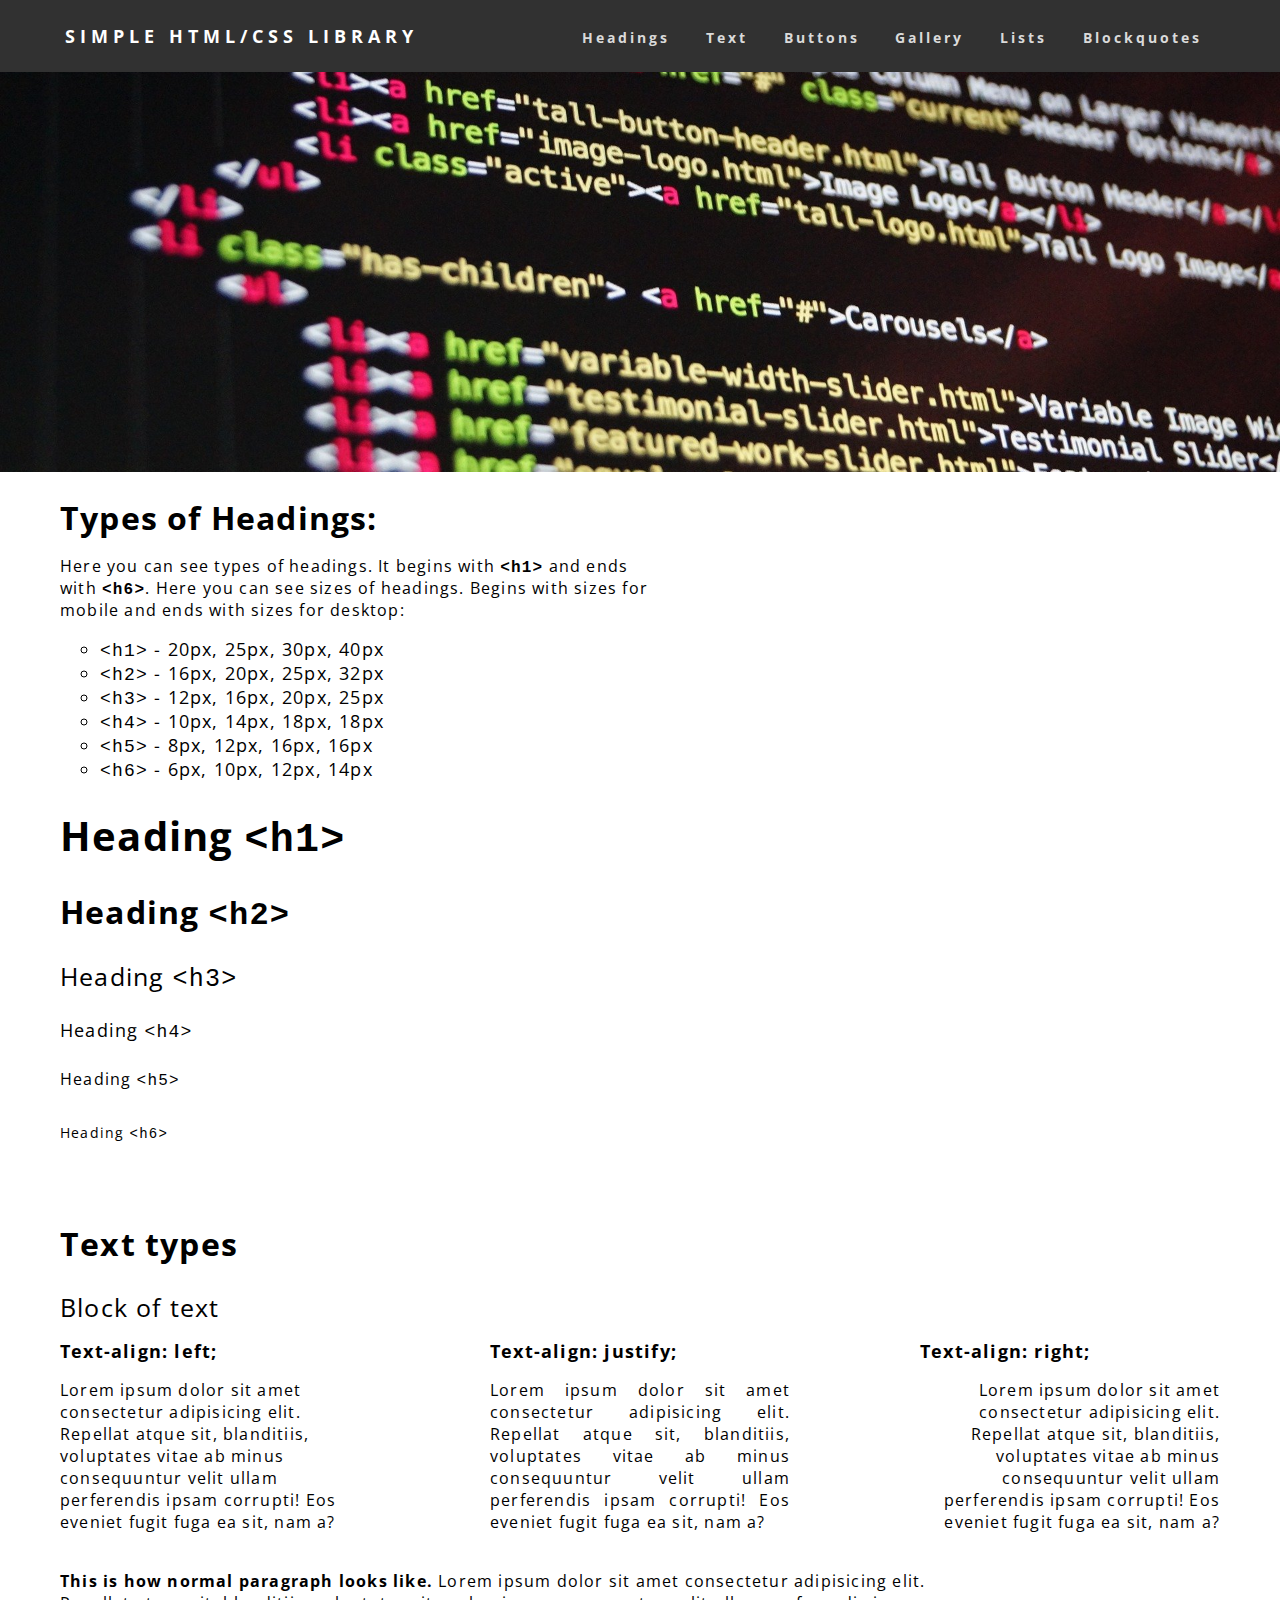
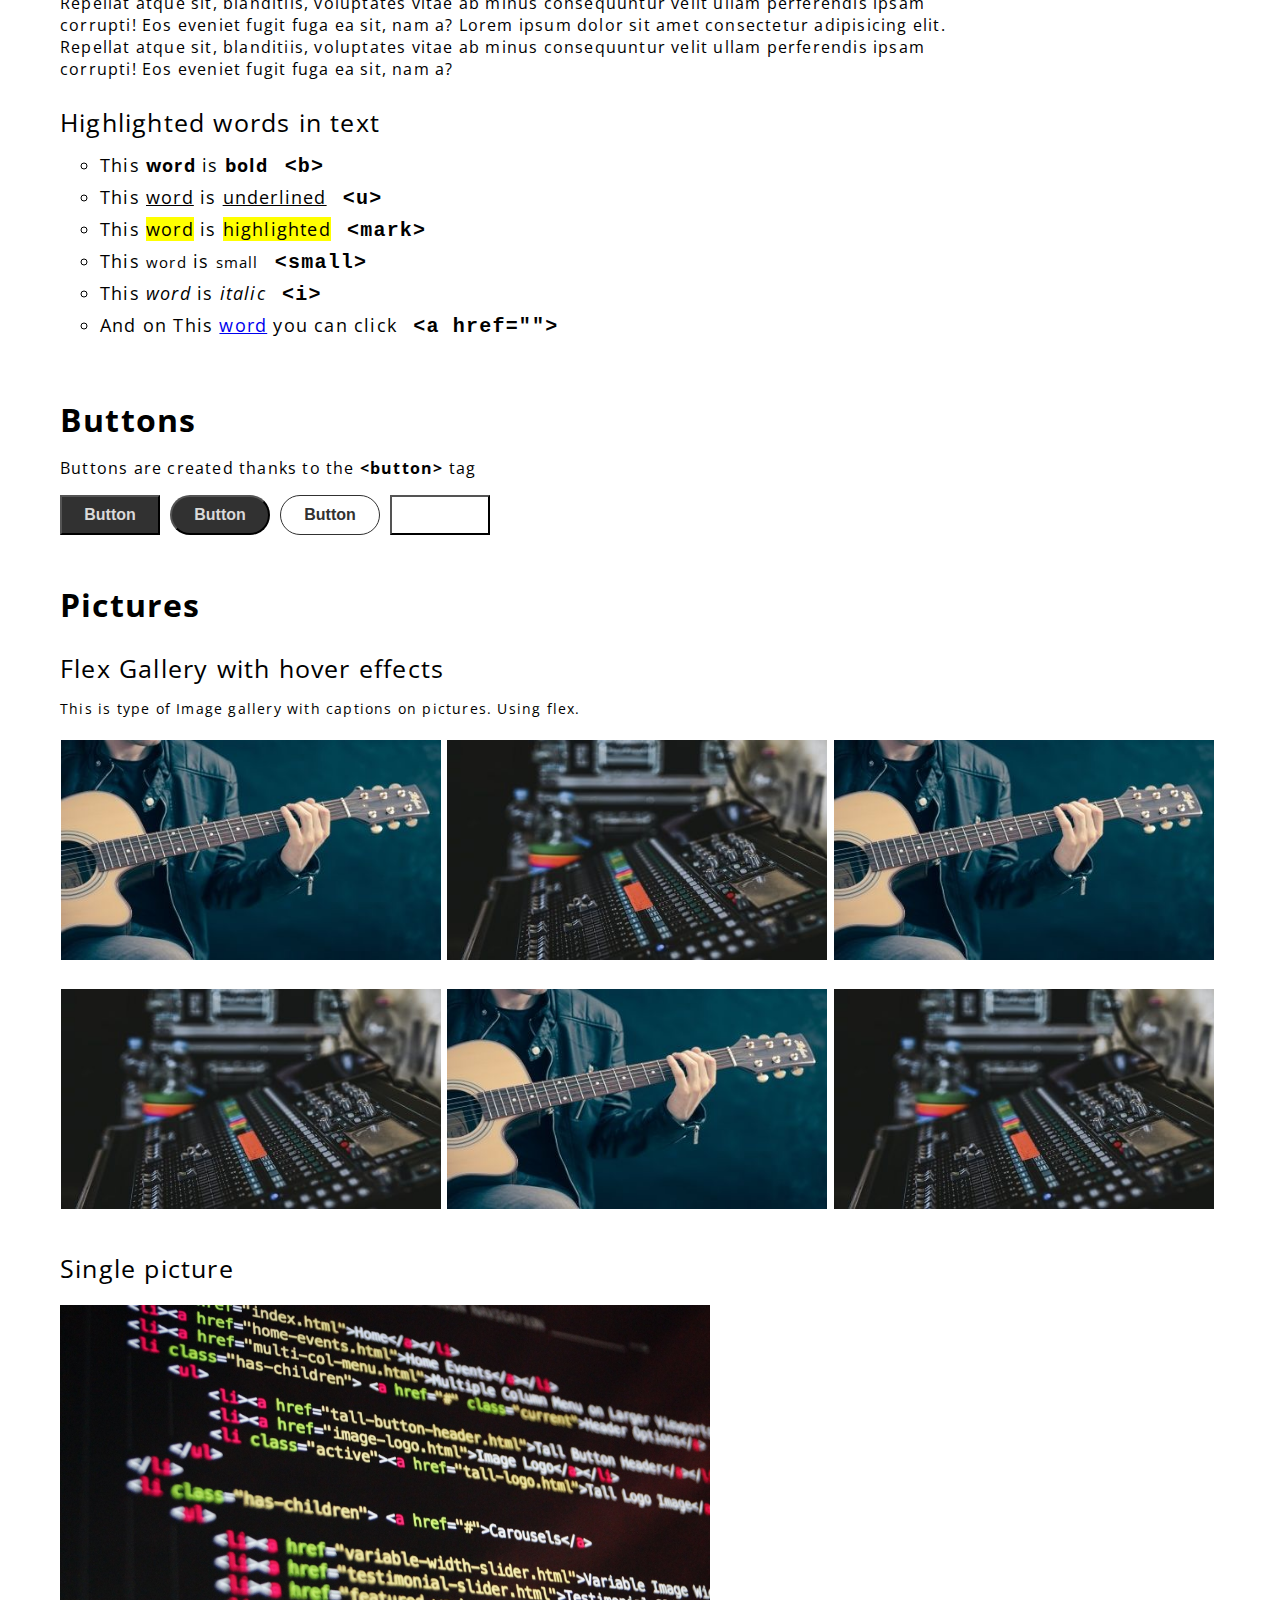
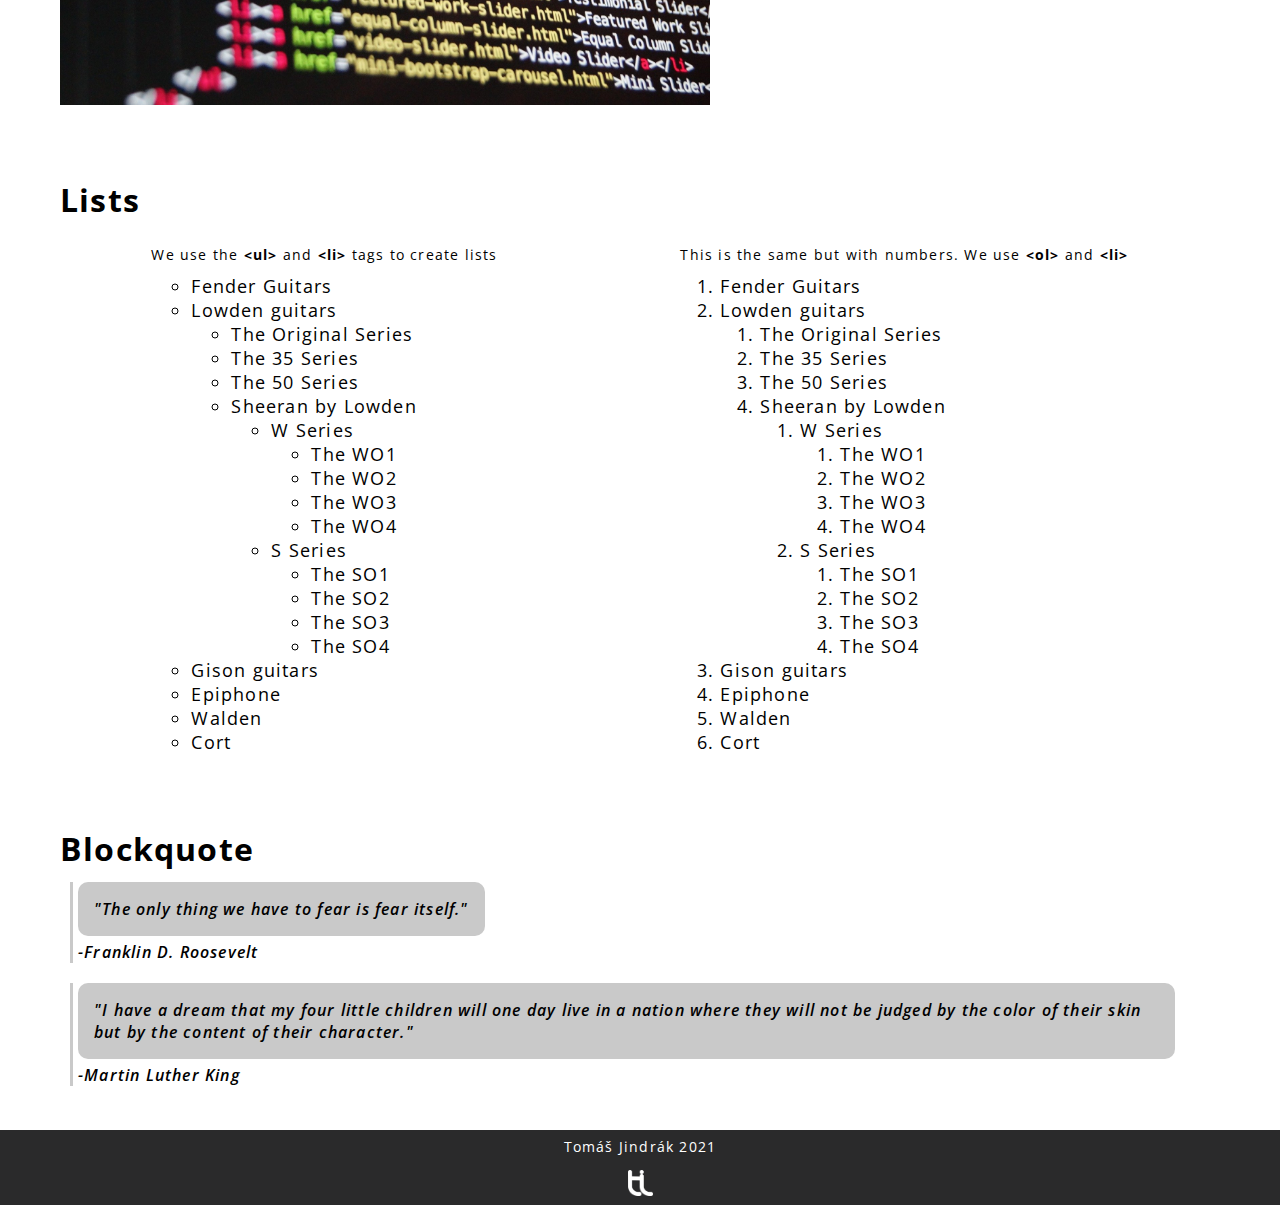
<file: docs/index.html>
<!DOCTYPE html>
<html lang="en">

<head>
    <meta charset="UTF-8">
    <meta http-equiv="X-UA-Compatible" content="IE=edge">
    <meta name="viewport" content="width=device-width, initial-scale=1.0">
    <title>HTML&CSS Gallery</title>
    <link rel="stylesheet" href="./css/main.css">
    <link href="https://fonts.googleapis.com/css2?family=Open+Sans:ital,wght@0,300;0,400;0,500;0,700;1,300&display=swap"
        rel="stylesheet">
</head>

<body>
    <nav>
        <div class="nav-container">
            <div class="logo">
            <h1>Simple HTML/CSS library</h1>
        </div>
        <ul class="nav-links">
            <li><a href="#headings">Headings</a></li>
            <li><a href="#texttypes">Text</a></li>
            <li><a href="#buttons">Buttons</a></li>
            <li><a href="#gallery">Gallery</a></li>
            <li><a href="#lists">Lists</a></li>
            <li><a href="#blockq">Blockquotes</a></li>
        </ul>
        <div class="burger">
            <div class="line1"></div>
            <div class="line2"></div>
            <div class="line3"></div>
        </div>
        </div>
    </nav>
    <main>
        <div class="bg"></div>
        <section class="container">
            <h2 id="headings">Types of Headings:</h2>
            <div class="describ">
                <p>Here you can see types of headings. It begins with <b><code>&lt;h1&gt;</code></b>
                    and ends with
                    <b><code>&lt;h6&gt;</code></b>. Here you can see sizes of headings. Begins with sizes for mobile and ends with sizes for desktop:
                </p>
                <ul class="list">
                    <li><code>&lt;h1&gt;</code> - 20px, 25px, 30px, 40px</li>
                    <li><code>&lt;h2&gt;</code> - 16px, 20px, 25px, 32px</li>
                    <li><code>&lt;h3&gt;</code> - 12px, 16px, 20px, 25px</li>
                    <li><code>&lt;h4&gt;</code> - 10px, 14px, 18px, 18px</li>
                    <li><code>&lt;h5&gt;</code> - 8px, 12px, 16px, 16px</li>
                    <li><code>&lt;h6&gt;</code> - 6px, 10px, 12px, 14px</li>
                </ul>
            </div>
            <div class="headings">
                <h1>Heading <code>&lt;h1&gt;</code></h1>
                <h2>Heading <code>&lt;h2&gt;</code></h2>
                <h3>Heading <code>&lt;h3&gt;</code></h3>
                <h4>Heading <code>&lt;h4&gt;</code></h4>
                <h5>Heading <code>&lt;h5&gt;</code></h5>
                <h6>Heading <code>&lt;h6&gt;</code></h6>
            </div>
        </section>
        <section class="container">
            <h2 id="texttypes">Text types</h2>
            <h3>Block of text</h3>
            <div class="small">
                <div class="small__block">
                    <span class="small__block__describ">Text-align: left;</span>
                    <p class="text-left">Lorem ipsum dolor sit amet consectetur adipisicing elit. Repellat atque sit,
                        blanditiis, voluptates vitae ab minus consequuntur velit ullam perferendis ipsam corrupti! Eos
                        eveniet fugit fuga ea sit, nam a?
                    </p>
                </div>
                <div class="small__block">
                    <span class="small__block__describ">Text-align: justify;</span>
                    <p class="text-justify">Lorem ipsum dolor sit amet consectetur adipisicing elit. Repellat atque sit,
                        blanditiis, voluptates vitae ab minus consequuntur velit ullam perferendis ipsam corrupti! Eos
                        eveniet fugit fuga ea sit, nam a?
                    </p>
                </div>
                <div class="small__block">
                    <span class="small__block__describ">Text-align: right;</span>
                    <p class="text-right">Lorem ipsum dolor sit amet consectetur adipisicing elit. Repellat atque sit,
                        blanditiis, voluptates vitae ab minus consequuntur velit ullam perferendis ipsam corrupti! Eos
                        eveniet fugit fuga ea sit, nam a?
                    </p>
                </div>
            </div>
            <div class="big">
                <p> <b>This is how normal paragraph looks like.</b> Lorem ipsum dolor sit amet consectetur adipisicing elit. Repellat atque sit,
                    blanditiis, voluptates vitae ab minus consequuntur velit ullam perferendis ipsam corrupti! Eos
                    eveniet fugit fuga ea sit, nam a? Lorem ipsum dolor sit amet consectetur adipisicing elit. Repellat atque sit,
                    blanditiis, voluptates vitae ab minus consequuntur velit ullam perferendis ipsam corrupti! Eos
                    eveniet fugit fuga ea sit, nam a?
                </p>
            </div>
            <h3>Highlighted words in text</h3>
            <ul>
                <li class="word">This <b>word</b> is <b>bold</b> <span class="example"><code>&lt;b&gt;</code></span>
                </li>
                <li class="word">This <u>word</u> is <u>underlined</u> <span
                        class="example"><code>&lt;u&gt;</code></span></li>
                <li class="word">This <mark>word</mark> is <mark>highlighted</mark> <span
                        class="example"><code>&lt;mark&gt;</code></span></li>
                <li class="word">This <small>word</small> is <small>small</small> <span
                        class="example"><code>&lt;small&gt;</code></span></li>
                <li class="word">This <i>word</i> is <i>italic</i> <span class="example"><code>&lt;i&gt;</code></span>
                </li>
                <li class="word">And on This <a href="#">word</a> you can click <span class="example"><code>&lt;a
                            href=""&gt;</code></span></li>
            </ul>
        </section>
        <section class="container">
            <h2 id="buttons">Buttons</h2>
            <p>Buttons are created thanks to the <b>&lt;button&gt;</b> tag</p>
            <div class="flex">
                <button class="btn btn--square">
                    Button
                </button>
                <button class="btn btn--curved">
                    Button
                </button>
                <button class="btn btn--transparent">
                    Button
                </button>
                <button class="btn btn--invisible">
                    Button
                </button>
            </div>
        </section>
        <section class="container">
            <h2 id="gallery">Pictures</h2>
            <h3>Flex Gallery with hover effects</h3>
            <div>
                <p class="describtion">This is type of Image gallery with captions on pictures. Using flex.</p>
            </div>
            <div class="gallery">
                <figure>
                    <a href="">
                        <img src="./img/onas.jpg" alt="člověk s kytarou">
                        <div class="gallery__caption">Caption</div>
                    </a>
                </figure>
                <figure>
                    <a href="">
                        <img src="./img/vybaveni.jpg" alt="hudební mixážní pult">
                        <div class="gallery__caption">Caption</div>
                    </a>
                </figure>
                <figure>
                    <a href="">
                        <img src="./img/onas.jpg" alt="člověk s kytarou">
                        <div class="gallery__caption">Caption</div>
                    </a>
                </figure>
                <figure>
                    <a href="">
                        <img src="./img/vybaveni.jpg" alt="hudební mixážní pult">
                        <div class="gallery__caption">Caption</div>
                    </a>
                </figure>
                <figure>
                    <a href="">
                        <img src="./img/onas.jpg" alt="člověk s kytarou">
                        <div class="gallery__caption">Caption</div>
                    </a>
                </figure>
                <figure>
                    <a href="">
                        <img src="./img/vybaveni.jpg" alt="hudební mixážní pult">
                        <div class="gallery__caption">Caption</div>
                    </a>
                </figure>
            </div>
            <h3>Single picture</h3>
            <figure class="single">
                <a href="">
                    <img src="./img/code-g8d28e2f1e_1920.jpg" alt="kalendář">
                    <div class="gallery__caption">Single Image</div>
                </a>
            </figure>
        </section>
        <section class="container">
            <h2 id="lists">Lists</h2>
            <div class="box">
                <div>
                    <p class="describtion">We use the <b>&lt;ul&gt;</b> and <b>&lt;li&gt;</b> tags to create lists</p>
                    <ul class="list">
                        <li>Fender Guitars</li>
                        <li>Lowden guitars</li>
                        <ul>
                            <li>The Original Series</li>
                            <li>The 35 Series</li>
                            <li>The 50 Series</li>
                            <li>Sheeran by Lowden</li>
                            <ul>
                                <li>W Series</li>
                                <ul>
                                    <li>The WO1</li>
                                    <li>The WO2</li>
                                    <li>The WO3</li>
                                    <li>The WO4</li>
                                </ul>
                                <li>S Series</li>
                                <ul>
                                    <li>The SO1</li>
                                    <li>The SO2</li>
                                    <li>The SO3</li>
                                    <li>The SO4</li>
                                </ul>
                            </ul>
                        </ul>
                        <li>Gison guitars</li>
                        <li>Epiphone</li>
                        <li>Walden</li>
                        <li>Cort</li>
                    </ul>
                </div>
                <div>
                    <p class="describtion">This is the same but with numbers. We use <b>&lt;ol&gt;</b> and
                        <b>&lt;li&gt;</b></p>
                    <ol class="list">
                        <li>Fender Guitars</li>
                        <li>Lowden guitars</li>
                        <ol>
                            <li>The Original Series</li>
                            <li>The 35 Series</li>
                            <li>The 50 Series</li>
                            <li>Sheeran by Lowden</li>
                            <ol>
                                <li>W Series</li>
                                <ol>
                                    <li>The WO1</li>
                                    <li>The WO2</li>
                                    <li>The WO3</li>
                                    <li>The WO4</li>
                                </ol>
                                <li>S Series</li>
                                <ol>
                                    <li>The SO1</li>
                                    <li>The SO2</li>
                                    <li>The SO3</li>
                                    <li>The SO4</li>
                                </ol>
                            </ol>
                        </ol>
                        <li>Gison guitars</li>
                        <li>Epiphone</li>
                        <li>Walden</li>
                        <li>Cort</li>
                    </ol>
                </div>
            </div>
        </section>
        <section class="container">
            <h2 id="blockq">Blockquote</h2>
            <figure class="quote">
                <blockquote>
                    <p>"The only thing we have to fear is fear itself."</p>
                    <figcaption>-Franklin D. Roosevelt</figcaption>
                </blockquote>
            </figure>
            <figure class="quote">
                <blockquote>
                    <p>"I have a dream that my four little children will one day live in a nation where they will not be
                        judged by the color of their skin but by the content of their character."</p>
                    <figcaption>-Martin Luther King</figcaption>
                </blockquote>
            </figure>
        </section>
    </main>
    <footer>
        <div>
            <a href="mailto:tomjind018@pslib.cz">Tomáš Jindrák 2021</a>
            <a href="https://www.instagram.com/tjindrak/">
                <img src="./img/LOGO_white.png">
            </a>
        </div>
    </footer>
    <script src="./app.js"></script>
</body>

</html>
</file>
<file: docs/css/main.css>
* {
    box-sizing: border-box;
}
body {
    overflow-x: hidden;
    margin: 0;
}
nav {
    background-color: var(--dark-color);
}
.nav-container {
    display: flex;
    justify-content: space-between;
    align-items: center;
    min-height: 8vh;
    
    padding: 0 5px;
}
.logo {
    text-transform: uppercase;
    letter-spacing: 5px;
    font-size: 22px;
}
.nav-links {
    display: flex;
    width: 40%;
    justify-content: space-around;
    margin-top: 0;
    margin-bottom: 0;
}
.nav-links a {
    color: var(--light-color);
    text-decoration: none;
    letter-spacing: 3px;
    font-size: 14px;
    font-weight: bold;
    transition: 0.8s;
}
.nav-links li {
    list-style: none;
}
.nav-links li a:hover {
    color: var(--light-hover-color);
    transition: 0.8s;
}
.burger {
    display: none;
    cursor: pointer;
}

.burger div{
    width: 25px;
    height: 3px;
    background-color: var(--light-color);
    margin: 5px;
    transition: all 0.3s ease;
}
@media screen and (max-width:2560px) {
    .nav-links {
        width: 60%;
        justify-content: space-around;
    }
}
@media screen and (max-width:1400px) {
    .nav-links {
        width: 60%;
        justify-content: space-around;
    }
}
@media screen and (max-width:1200px) {
    .nav-links {
        width: 90%;
        justify-content: space-between;
    }
}

@media screen and (max-width: 900px) {
    body {
        overflow-x: hidden;
    }
    .nav-links {
        position: absolute;
        right: 0px;
        height: 92vh;
        top: 8vh;
        background-color: var(--dark-color);
        display: flex;
        flex-direction: column;
        align-items: center;
        justify-content: space-around;
        width: 70%;
        transform: translateX(100%);
        transition: transform 0.5s ease-in;
        padding-left: 0;
    }
    .nav-links li {
        opacity: 0;
    }
    .burger {
        display: block;
    }
}
.nav-active {
    transform: translateX(0%);
}

@keyframes navLinkFade {
    from {
        opacity: 0;
        transform: translateX(50px);
    }
    to {
        opacity: 1;
        transform: translateX(0px);
    }
}

.toggle .line1 {
    transform: rotate(-45deg) translate(-5px, 6px);

}
.toggle .line2 {
    opacity: 0;
}
.toggle .line3 {
    transform: rotate(45deg) translate(-5px, -6px);
}
.logo h1 {
    padding-left: 5px;
}





li {
    list-style: circle;
}
ol li {
    list-style: normal;
}
.bg {
    content: "";
    background-image: url(../img/code-g8d28e2f1e_1920.jpg);
    background-position: center;
    background-repeat: no-repeat;
    background-size: cover;
    height: 80px;
}

.container {
    padding: 2em 5px;
}

.container h2 {
    margin-top: 0;
    margin-bottom: 10px;
}
.container h3 {
    margin-bottom: 5px;
}

.container .modifer {
    margin-bottom: 10px;
    margin-top: 5px;
    margin-left: 5px;
}

.describ {
    width: 100%;
    margin-top: 5px;
}
.list {
    margin: 10px 0 10px 0;
}


.small {
    display: flex;
    flex-direction: column;
    justify-content: space-around;
}

.small__block {
    width: 100%;
    margin: 10px 0 5px 0;
}
.text-left {
    text-align: left;
}
.text-justify {
    text-align: justify;
}
.text-right {
    text-align: right;
}

.big {
    margin: 0 auto;
    width: 100%;
    margin: 10px 0 15px 0;
}

.word {
    margin-bottom: 5px;
}

.example {
    margin-left: 10px;
}

.flex{
    display: flex;
    margin-top: 10px;
}

.btn {
    display: block;
    background-color: var(--dark-color);
    width: 50px;
    height: 20px;
    text-decoration: none;
    text-align: center;
    transition: 2s;
    margin-right: 10px;
}

.btn--square:hover {
    background-color: var(--white-color);
    transition: 2s;
}

.btn--curved {
    border-radius: 20px;
}

.btn--transparent {
    border: 1px solid var(--dark-color);
    border-radius: 20px;
    background-color: var(--opacity-color);
}

.btn--invisible {
    background-color: var(--opacity-color);
}


.gallery {
    display: flex;
    overflow-x: scroll;
    overflow-y: hidden;
    white-space: nowrap;
    scroll-behavior: smooth;
    margin-bottom: 15px;
}
.gallery::-webkit-scrollbar {
    height: 10px;
}

.gallery::-webkit-scrollbar-thumb {
    border-radius: 20px;
    background: var(--grey-color);
    width: 100px;
}

figure {
    display: block;
    width: fit-content;
    margin-right: 5px;
    margin-left: 0;
}

figure a {
    display: block;
    overflow: hidden;
    width: 340px;
    height: 200px;
    position: relative;
    margin-bottom: 5px;
}
figure a .gallery__caption {
    position: absolute;
    opacity: 0;
    transition: 0.8s;
    bottom: 0;
    background-color: var(--dark-color);
    width: 100%;
    padding: 5px;
}
figure a:hover .gallery__caption {
    transition: 0.8s;
    display: block;
    opacity: 1;
}

figure a img {
    height: 100%;
    width: 100%;
    transition: 0.8s;
}

figure a:hover img {
    transform: scale(1.07);
    transition: 0.8s;
}
.describtion {
    margin-bottom: 10px;
}

.single {
    display: block;
    overflow: hidden;
    position: relative;
    margin: 20px auto 20px 0;
}
.single a {
    width: 350px;
    height: 200px;
}
.single a .gallery__caption {
    position: absolute;
    opacity: 0;
    transition: 0.8s;
    bottom: 0;
    background-color: var(--dark-color);
    width: 100%;
}
.single a:hover .gallery__caption {
    transition: 0.8s;
    display: block;
    opacity: 1;
}

.single a img {
    height: 100%;
    width: 100%;
    transition: 0.8s;
}

.single a:hover img {
    transform: scale(1.07);
    transition: 0.8s;
}
.box div {
    margin-bottom: 15px;
}
li {
    display: list-item;
}


.quote {
    margin-bottom: 20px;
    margin-left: 0;
}
.quote blockquote p {
    background-color: var(--grey-color);
    padding: 1em;
    border-radius: 10px;
    margin: 0 0 5px 0;
}
.quote blockquote {
    padding-left: 5px;
    margin-top: 0;
    margin-left: 10px;
    border-left: 3px solid var(--grey-color);
}
footer {
    background-color: #2a2a2b;
}
footer div {
    margin: 0 auto;
    display: flex;
    flex-direction: column;
    align-items: center;
}
footer a {
    display: block;
    margin: 0.5em;
}
footer img {
    width: 25px;
}

@media (min-width: 500px) {
    .container {
        padding: 2em 40px;
    }
    .nav-container {
        padding: 0 40px;
    }
}

@media (min-width: 768px) {
    .nav-container {
        padding: 0 60px;
    }
    .bg {
        height: 150px;
    }
    .container {
        padding: 2em 60px;
    }
    .btn {
        width: 100px;
        height: 40px;
    }
    figure a {
        width: 380px;
        height: 220px;
    }
    .single a{
        width: 450px;
        height: 250px;
    }

}

@media (min-width: 1020px) {
    .nav-container {
        max-width: 1400px;
        margin: 0 auto;
    }
    .bg {
        height: 250px;
    }
    .describ {
        width: 600px;
    }
    .small {
        display: flex;
        flex-direction: row;
        justify-content: space-between;
    }
    .small__block {
        width: 300px;
    }
    .big {
        max-width: 900px;
    }
    .container {
        max-width: 1400px;
        margin: 0 auto;
    }
    .gallery {
        overflow-x: hidden;
        flex-wrap: wrap;
        justify-content: space-around;
    }
    .single a{
        width: 650px;
        height: 400px;
    }
    .box {
        display: flex;
        justify-content: space-around;
    }
}

@media (min-width: 1020px) {
    .bg {
        height: 400px;
    }
}

/*Typography*/

:root /*color*/ {
    --light-color: rgb(218, 218, 218);
    --light-hover-color: #ffffff;
    --dark-color: rgb(49, 49, 49);
    --white-color: #ffffff;
    --black-color: #000000;
    --grey-color: rgb(201, 201, 201);
    --opacity-color: rgba(0, 0, 0, 0);
}
html {
    font-family: 'Open Sans', sans-serif;
    letter-spacing: 0.1em;
    font-size: 12px;
    scroll-behavior: smooth;
}
h1 {
    font-size: 20px;
}
h2 {
    font-size: 16px;
}
h3 {
    font-size: 12px;
    font-weight: normal;
}
h4 {
    font-size: 10px;
    font-weight: normal;
}
h5 {
    font-size: 8px;
    font-weight: normal;
}
h6 {
    font-size: 6px;
    font-weight: normal;
}
p {
    font-size: 12px;
}
li {
    font-size: 12px;
}
@media (max-width: 768px) {
    .logo h1 {
        font-size: 20px;
        color: var(--white-color);
    }
}

.logo h1 {
    font-size: 18px;
    color: var(--white-color);
}
.list {
    font-size: 14px;
}
.small__block__describ {
    font-size: 14px;
    font-weight: bold;
}

.example {
    font-weight: 600;
    font-size: 14px;
}
.btn {
    color: var(--light-color);
    font-size: 12px;
    font-weight: 600;
}
.btn:hover {
    color: var(--black-color);
    background-color: var(--white-color);
    transition: 0.8s;
}
.btn--transparent {
    color: var(--dark-color);
}
.btn--invisible {
    color: var(--white-color);
}
.gallery__caption {
    font-size: 12px;
    color: var(--black-color);
}
figure a:hover .gallery__caption {
    color: var(--white-color);
    transition: 0.8s;
}
figure a .gallery__caption {
    transition: 0.8s;
}
.list {
    font-size: 14px;
}
.describtion {
    font-size: 14px;
}
blockquote {
    font-size: 20px;
    font-style: italic;
    font-weight: 600;

}
.quote figcaption {
    font-size: 16px;   
}
footer a {
    color: var(--white-color);
    text-decoration: none;
    font-size: 14px;
    transition: 0.8s;
}
footer a:hover {
    color: var(--dark-color);
    transition: 0.8s;
}

@media (min-width: 768px) {
    h1 {
        font-size: 25px;
    }
    h2 {
        font-size: 20px;
    }
    h3 {
        font-size: 16px;
    }
    h4 {
        font-size: 14px;
    }
    h5 {
        font-size: 12px;
    }
    h6 {
        font-size: 10px;
    }
    p {
        font-size: 14px;
    }
    .btn {
        font-size: 14px;
    }
    li {
        font-size: 14px;
    }
    .small__block__describ {
        font-size: 16px;
    }
    .btn {
        font-size: 14px;
    }
    .gallery__caption {
        font-size: 14px;
    }
    .example {
        font-size: 16px;
    }
}
@media (min-width: 1020px) {
    h1 {
        font-size: 30px;
    }
    h2 {
        font-size: 25px;
    }
    h3 {
        font-size: 20px;
    }
    h4 {
        font-size: 18px;
    }
    h5 {
        font-size: 16px;
    }
    h6 {
        font-size: 14px;
    }
    p {
        font-size: 16px;
    }
    .btn {
        font-size: 16px;
    }
    li {
        font-size: 16px;
    }
    .small__block__describ {
        font-size: 18px;
    }
    .btn {
        font-size: 16px;
    }
    .gallery__caption {
        font-size: 16px;
    }
    .example {
        font-size: 18px;
    }
}
@media (min-width: 1020px) {
    h1 {
        font-size: 40px;
    }
    h2 {
        font-size: 32px;
    }
    h3 {
        font-size: 25px;
    }
    h4 {
        font-size: 18px;
    }
    h5 {
        font-size: 16px;
    }
    h6 {
        font-size: 14px;
    }
    p {
        font-size: 16px;
    }
    .btn {
        font-size: 16px;
    }
    li {
        font-size: 18px;
    }
    .small__block__describ {
        font-size: 18px;
    }
    .btn {
        font-size: 16px;
    }
    .gallery__caption {
        font-size: 16px;
    }
    .example {
        font-size: 20px;
    }
}
</file>
